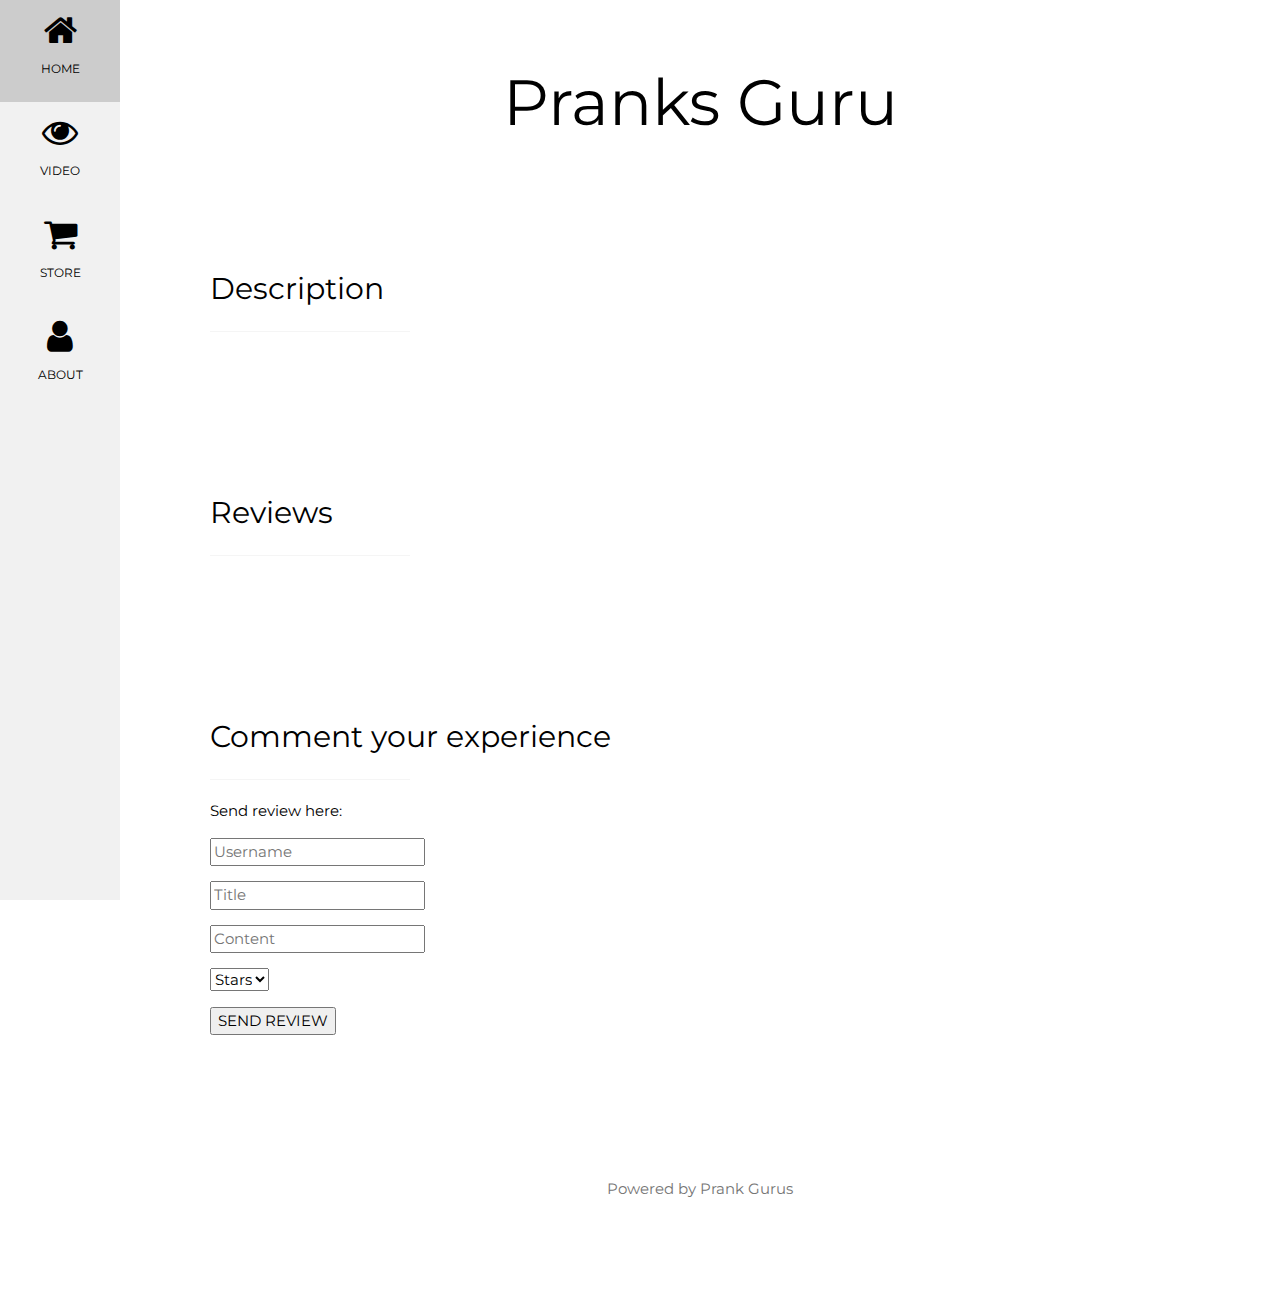
<file: PrankGuru-master/PrankGuru_1.0_FrontEnd/prank.html>
<!DOCTYPE html>
<html>
<title>Prank</title>
<meta charset="UTF-8">
<meta name="viewport" content="width=device-width, initial-scale=1">
<link rel="stylesheet" href="https://www.w3schools.com/w3css/4/w3.css">
<link rel="stylesheet" href="https://fonts.googleapis.com/css?family=Montserrat">
<link rel="stylesheet" href="https://cdnjs.cloudflare.com/ajax/libs/font-awesome/4.7.0/css/font-awesome.min.css">
<style>
body, h1,h2,h3,h4,h5,h6 {font-family: "Montserrat", sans-serif}
.w3-row-padding img {margin-bottom: 12px}
/* Set the width of the sidebar to 120px */
.w3-sidebar {width: 120px;background: #222;}
/* Add a left margin to the "page content" that matches the width of the sidebar (120px) */
#main {margin-left: 120px}
/* Remove margins from "page content" on small screens */
@media only screen and (max-width: 600px) {#main {margin-left: 0}}
</style>
<head>
  <script src="https://ajax.googleapis.com/ajax/libs/jquery/3.5.1/jquery.min.js"></script>

  <script src="js/prank.js"></script>

</head>

<body class="w3-white">

  <!-- Icon Bar (Sidebar - hidden on small screens) -->
<nav class="w3-sidebar w3-bar-block w3-small w3-hide-small w3-center w3-light-grey">
  <!-- Avatar image in top left corner -->
  <a href="index.html" class="w3-bar-item w3-button w3-padding-large">
    <i class="fa fa-home w3-xxlarge"></i>
    <p>HOME</p>
  </a>
 <a href="#video" class="w3-bar-item w3-button w3-padding-large ">
    <i class="fa fa-eye w3-xxlarge"></i>
    <p>VIDEO</p>
  </a>
  <a href="store.html" class="w3-bar-item w3-button w3-padding-large ">
    <i class="fa fa-shopping-cart w3-xxlarge"></i>
    <p>STORE</p>
  </a>
  <a href="#about" class="w3-bar-item w3-button w3-padding-large">
    <i class="fa fa-user w3-xxlarge"></i>
    <p>ABOUT</p>
  </a>
</nav>

<!-- Navbar on small screens (Hidden on medium and large screens) -->
<div class="w3-top w3-hide-large w3-hide-medium" id="myNavbar">
  <div class="w3-bar w3-black w3-opacity w3-hover-opacity-off w3-center w3-small">
    <a href="#" class="w3-bar-item w3-button" style="width:25% !important">HOME</a>
    <a href="#about" class="w3-bar-item w3-button" style="width:25% !important">ABOUT</a>
    <a href="#video" class="w3-bar-item w3-button" style="width:25% !important">PHOTOS</a>
    <a href="store.html" class="w3-bar-item w3-button" style="width:25% !important">STORE</a>
    <a href="#contact" class="w3-bar-item w3-button" style="width:25% !important">CONTACT</a>
  </div>
</div>

<!-- Page Content -->
<div class="w3-padding-large" id="main">
  <!-- Header/Home -->
  <header class="w3-container w3-padding-32 w3-center" id="video">
    <h1 class="w3-jumbo"><span class="w3-hide-small">Pranks Guru</span></h1>
    <div id="youtube-div"></div>
    <!--<iframe width="100%" height="650" src="https://www.youtube.com/embed/tKqJ9J1THaU"></iframe>-->
  </header>

  <!-- Description -->
  <div class="w3-content w3-justify w3-text-grey w3-padding-64" id="about">
    <h2 class="w3-text-black">Description</h2>
    <hr style="width:200px" class="w3-opacity">
    <div id="description-div"></div>
  </div>
  
   <!-- Description -->
   <div class="w3-content w3-justify w3-text-grey w3-padding-64" id="">
    <h2 class="w3-text-black">Reviews</h2>
    <hr style="width:200px" class="w3-opacity">

   <div id="div-review"></div>


  </div>
  

  <!-- Comment your experience -->
  <div class="w3-padding-64 w3-content w3-text-black" id="contact">
    <h2 class="w3-text-black">Comment your experience</h2>
    <hr style="width:200px" class="w3-opacity">


    <p>Send review here:</p>

    <form>
      <p><input id="in-username" class="form-control" type="text" placeholder="Username" required name="Username"></p>
      <p><input id="in-title" class="form-control" type="text" placeholder="Title" required name="Title"></p>
      <p><input id="in-content" class="form-control" type="text" placeholder="Content" required name="Content"></p>
    
        <p> <form class="ropdown show form-control">
        <select id="in-stars" role="button" data-toggle="dropdown" aria-haspopup="true" aria-expanded="false">
          <option value="3">Stars</option>
          <option value="1">1</option>
          <option value="2">2</option>
          <option value="3">3</option>
          <option value="4">4</option>
          <option value="5">5</option>
        </select>
        </form></p>
    </form>
    <button id="submit-review" class="" type="submit">
       SEND REVIEW
        </button>
  <!-- End Contact Section --> 
  </div>
  
    <!-- Footer -->
  <footer class="w3-content w3-padding-64 w3-text-grey w3-xlarge">
  
    <p class="w3-medium" align="center">Powered by Prank Gurus</a></p>
  <!-- End footer -->
  </footer>

<!-- END PAGE CONTENT -->
</div>

</body>
</html>
</file>
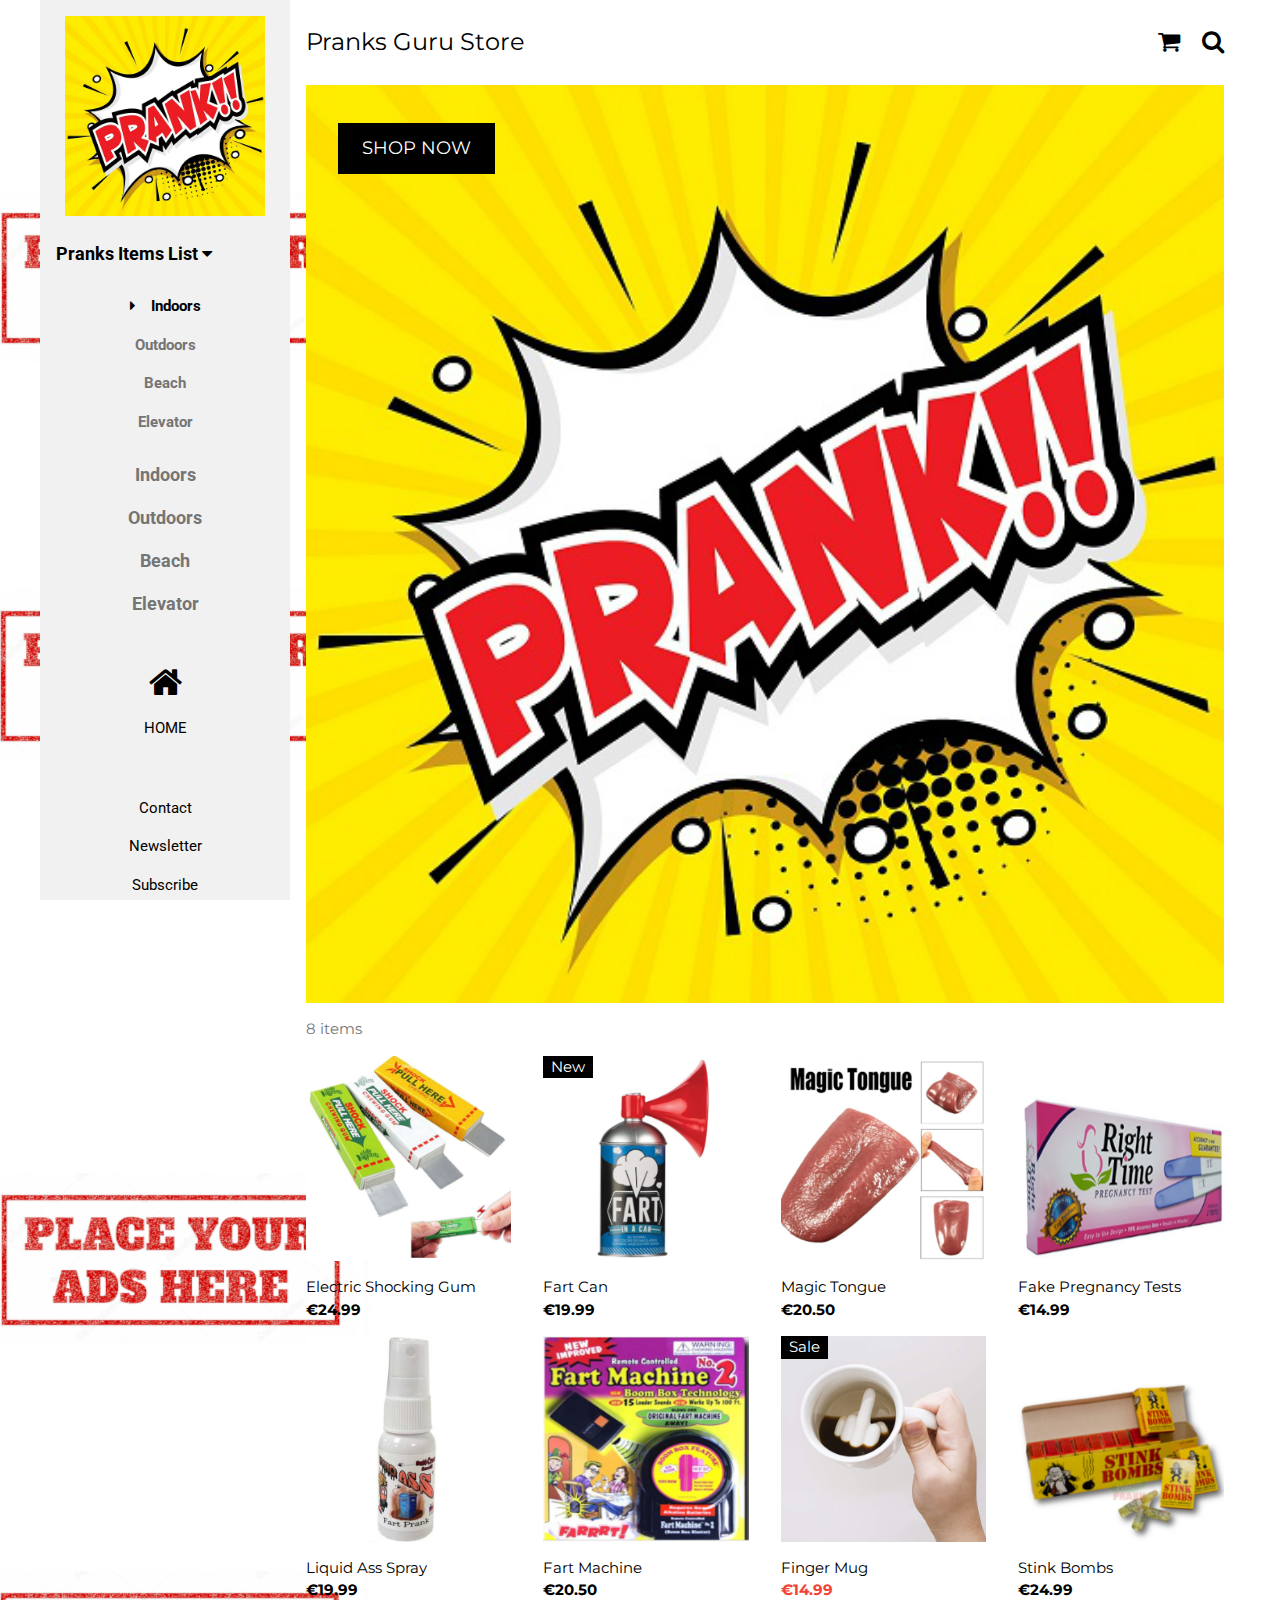
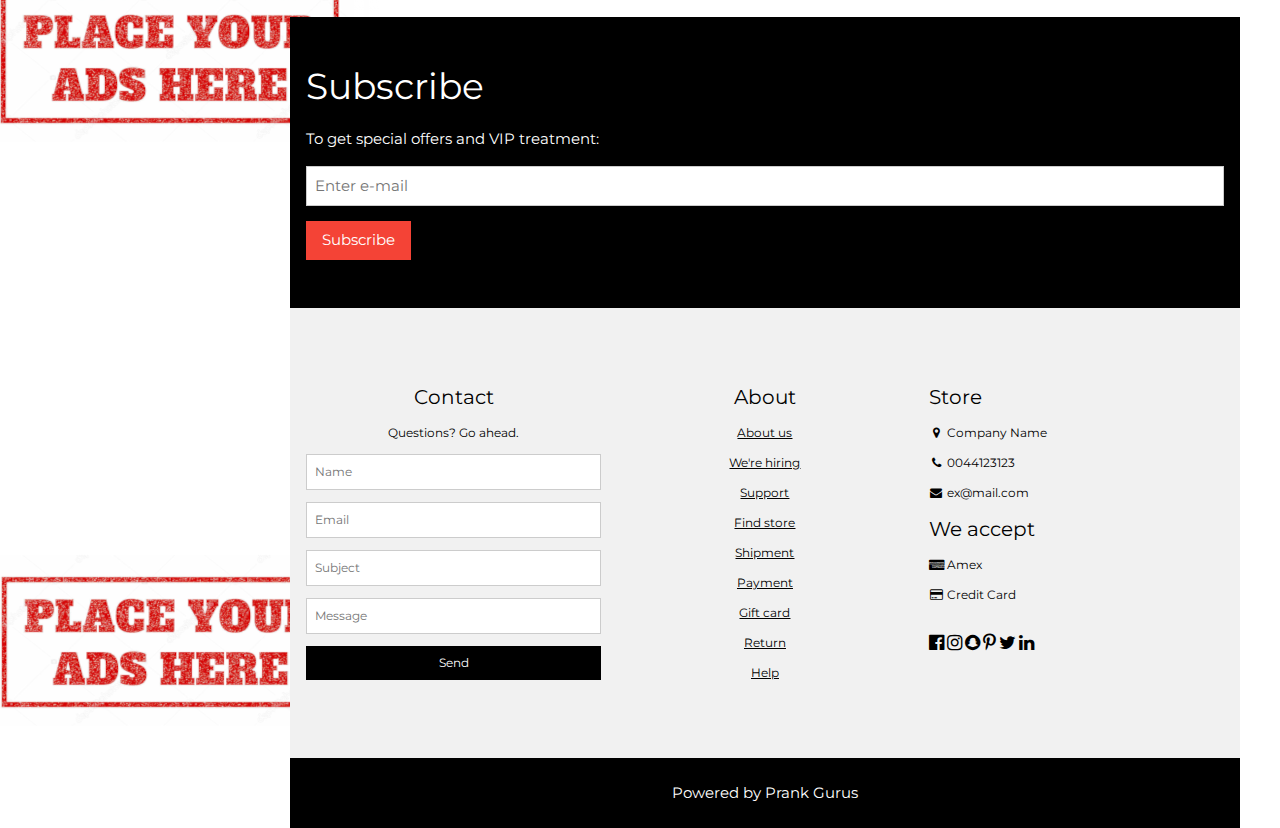
<file: PrankGuru-master/PrankGuru_1.0_FrontEnd/store.html>
<!DOCTYPE html>
<html>
<title>Pranks Guru Store</title>
<meta charset="UTF-8">
<meta name="viewport" content="width=device-width, initial-scale=1">
<link rel="stylesheet" href="https://www.w3schools.com/w3css/4/w3.css">
<link rel="stylesheet" href="https://fonts.googleapis.com/css?family=Roboto">
<link rel="stylesheet" href="https://fonts.googleapis.com/css?family=Montserrat">
<link rel="stylesheet" href="https://cdnjs.cloudflare.com/ajax/libs/font-awesome/4.7.0/css/font-awesome.min.css">
<style>
.w3-sidebar a {font-family: "Roboto", sans-serif}
body,h1,h2,h3,h4,h5,h6,.w3-wide {font-family: "Montserrat", sans-serif;}

</style>

<style>
    body {
      background-image: url('resources/add.png');
    }
    </style>
<body class="w3-content" style="max-width:1200px">


<!-- Sidebar/menu -->
<nav class="w3-sidebar w3-bar-block w3-white w3-collapse w3-top w3-light-grey w3-center" style="z-index:3;width:250px" id="mySidebar">
  <div class="w3-container w3-display-container w3-padding-16">
    <i onclick="w3_close()" class="fa fa-remove w3-hide-large w3-button w3-display-topright"></i>
    <img height="200"" src="resources/prank.png">
  </div>
  <class class="w3-padding-64 w3-large w3-text-grey" style="font-weight:bold">
 
    <a onclick="myAccFunc()" href="javascript:void(0)" class="w3-button w3-block w3-white w3-left-align w3-light-grey" id="myBtn">
      Pranks Items List <i class="fa fa-caret-down"></i>
    </a>
    <div id="demoAcc" class="w3-bar-block w3-hide w3-padding-large w3-medium">
      <a href="#" class="w3-bar-item w3-button w3-light-grey"><i class="fa fa-caret-right w3-margin-right"></i>Indoors</a>
      <a href="#" class="w3-bar-item w3-button">Outdoors</a>
      <a href="#" class="w3-bar-item w3-button">Beach</a>
      <a href="#" class="w3-bar-item w3-button">Elevator</a>
    </div>
    <a href="#" class="w3-bar-item w3-button">Indoors</a>
    <a href="#" class="w3-bar-item w3-button">Outdoors</a>
    <a href="#" class="w3-bar-item w3-button">Beach</a>
    <a href="#" class="w3-bar-item w3-button">Elevator</a>
   
    </class>
    
  </div>
  <br>
  <a href="index.html" class="w3-bar-item w3-button w3-padding-large w3-center">
    <i class="fa fa-home w3-xxlarge"></i>
    <p>HOME</p>
  </a>
  <br>
  <a href="#footer" class="w3-bar-item w3-button w3-padding">Contact</a> 
  <a href="javascript:void(0)" class="w3-bar-item w3-button w3-padding" onclick="document.getElementById('newsletter').style.display='block'">Newsletter</a> 
  <a href="#footer"  class="w3-bar-item w3-button w3-padding">Subscribe</a>
</nav>

<!-- Top menu on small screens -->
<header class="w3-bar w3-top w3-hide-large w3-black w3-xlarge">
    <img src="resources/prank.png">
  <a href="javascript:void(0)" class="w3-bar-item w3-button w3-padding-24 w3-right" onclick="w3_open()"><i class="fa fa-bars"></i></a>
</header>

<!-- Overlay effect when opening sidebar on small screens -->
<div class="w3-overlay w3-hide-large" onclick="w3_close()" style="cursor:pointer" title="close side menu" id="myOverlay"></div>

<!-- !PAGE CONTENT! -->
<div class="w3-main" style="margin-left:250px">

  <!-- Push down content on small screens -->
  <div class="w3-hide-large" style="margin-top:83px"></div>
  
  <!-- Top header -->
  <header class="w3-container w3-xlarge">
    <p class="w3-left">Pranks Guru Store</p>
    <p class="w3-right">
      <i class="fa fa-shopping-cart w3-margin-right"></i>
      <i class="fa fa-search"></i>
    </p>
  </header>

  <!-- Image header -->
  <div class="w3-display-container w3-container">
    <img src="resources/prank.png" alt="Jeans" style="width:100%">
    <div class="w3-display-topleft w3-text-white" style="padding:24px 48px">
      <p><a href="" class="w3-button w3-black w3-padding-large w3-large">SHOP NOW</a></p>
    </div>
  </div>

  <div class="w3-container w3-text-grey" id="jeans">
    <p>8 items</p>
  </div>

  <!-- Product grid -->
  <div class="w3-row">
    <div class="w3-col l3 s6">
      <div class="w3-container">
        <img src="resources/electricGum.PNG" style="width:100%">
        <p>Electric Shocking Gum
<br><b>€24.99</b></p>
      </div>
      <div class="w3-container">
        <img src="resources/farPrank.png" style="width:100%">
        <p>Liquid Ass Spray<br><b>€19.99</b></p>
      </div>
    </div>

    <div class="w3-col l3 s6">
      <div class="w3-container">
        <div class="w3-display-container">
          <img src="resources/fartCan.PNG" style="width:100%">
          <span class="w3-tag w3-display-topleft">New</span>
          <div class="w3-display-middle w3-display-hover">
            <button class="w3-button w3-black">Buy now <i class="fa fa-shopping-cart"></i></button>
          </div>
        </div>
        <p>Fart Can<br><b>€19.99</b></p>
      </div>
      <div class="w3-container">
        <img src="resources/fartMachine.PNG" style="width:100%">
        <p>Fart Machine<br><b>€20.50</b></p>
      </div>
    </div>

    <div class="w3-col l3 s6">
      <div class="w3-container">
        <img src="resources/magicTongue.PNG" style="width:100%">
        <p>Magic Tongue<br><b>€20.50</b></p>
      </div>
      <div class="w3-container">
        <div class="w3-display-container">
          <img src="resources/mug.PNG" style="width:100%">
          <span class="w3-tag w3-display-topleft">Sale</span>
          <div class="w3-display-middle w3-display-hover">
            <button class="w3-button w3-black">Buy now <i class="fa fa-shopping-cart"></i></button>
          </div>
        </div>
        <p>Finger Mug<br><b class="w3-text-red">€14.99</b></p>
      </div>
    </div>

    <div class="w3-col l3 s6">
      <div class="w3-container">
        <img src="resources/pregnancyTests.PNG" style="width:100%">
        <p>Fake Pregnancy Tests
<br><b>€14.99</b></p>
      </div>
      <div class="w3-container">
        <img src="resources/stinkBombs.PNG" style="width:100%">
        <p>Stink Bombs
<br><b>€24.99</b></p>
      </div>
    </div>
  </div>

  <!-- Subscribe section -->
  <div class="w3-container w3-black w3-padding-32">
    <h1>Subscribe</h1>
    <p>To get special offers and VIP treatment:</p>
    <p><input class="w3-input w3-border" type="text" placeholder="Enter e-mail" style="width:100%"></p>
    <button type="button" class="w3-button w3-red w3-margin-bottom">Subscribe</button>
  </div>
  
  <!-- Footer -->
  <footer class="w3-padding-64 w3-light-grey w3-small w3-center" id="footer">
    <div class="w3-row-padding">
      <div class="w3-col s4">
        <h4>Contact</h4>
        <p>Questions? Go ahead.</p>
        <form target="_blank">
          <p><input class="w3-input w3-border" type="text" placeholder="Name" name="Name" required></p>
          <p><input class="w3-input w3-border" type="text" placeholder="Email" name="Email" required></p>
          <p><input class="w3-input w3-border" type="text" placeholder="Subject" name="Subject" required></p>
          <p><input class="w3-input w3-border" type="text" placeholder="Message" name="Message" required></p>
          <button type="submit" class="w3-button w3-block w3-black">Send</button>
        </form>
      </div>

      <div class="w3-col s4">
        <h4>About</h4>
        <p><a href="#">About us</a></p>
        <p><a href="#">We're hiring</a></p>
        <p><a href="#">Support</a></p>
        <p><a href="#">Find store</a></p>
        <p><a href="#">Shipment</a></p>
        <p><a href="#">Payment</a></p>
        <p><a href="#">Gift card</a></p>
        <p><a href="#">Return</a></p>
        <p><a href="#">Help</a></p>
      </div>

      <div class="w3-col s4 w3-justify">
        <h4>Store</h4>
        <p><i class="fa fa-fw fa-map-marker"></i> Company Name</p>
        <p><i class="fa fa-fw fa-phone"></i> 0044123123</p>
        <p><i class="fa fa-fw fa-envelope"></i> ex@mail.com</p>
        <h4>We accept</h4>
        <p><i class="fa fa-fw fa-cc-amex"></i> Amex</p>
        <p><i class="fa fa-fw fa-credit-card"></i> Credit Card</p>
        <br>
        <i class="fa fa-facebook-official w3-hover-opacity w3-large"></i>
        <i class="fa fa-instagram w3-hover-opacity w3-large"></i>
        <i class="fa fa-snapchat w3-hover-opacity w3-large"></i>
        <i class="fa fa-pinterest-p w3-hover-opacity w3-large"></i>
        <i class="fa fa-twitter w3-hover-opacity w3-large"></i>
        <i class="fa fa-linkedin w3-hover-opacity w3-large"></i>
      </div>
    </div>
  </footer>

  <div class="w3-black w3-center w3-padding-24">Powered by Prank Gurus</a></div>

  <!-- End page content -->
</div>

<!-- Newsletter Modal -->
<div id="newsletter" class="w3-modal">
  <div class="w3-modal-content w3-animate-zoom" style="padding:32px">
    <div class="w3-container w3-white w3-center">
      <i onclick="document.getElementById('newsletter').style.display='none'" class="fa fa-remove w3-right w3-button w3-transparent w3-xxlarge"></i>
      <h2 class="w3-wide">NEWSLETTER</h2>
      <p>Join our mailing list to receive updates on new arrivals and special offers.</p>
      <p><input class="w3-input w3-border" type="text" placeholder="Enter e-mail"></p>
      <button type="button" class="w3-button w3-padding-large w3-red w3-margin-bottom" onclick="document.getElementById('newsletter').style.display='none'">Subscribe</button>
    </div>
  </div>
</div>

<script>
// Accordion 
function myAccFunc() {
  var x = document.getElementById("demoAcc");
  if (x.className.indexOf("w3-show") == -1) {
    x.className += " w3-show";
  } else {
    x.className = x.className.replace(" w3-show", "");
  }
}

// Click on the "Jeans" link on page load to open the accordion for demo purposes
document.getElementById("myBtn").click();


// Open and close sidebar
function w3_open() {
  document.getElementById("mySidebar").style.display = "block";
  document.getElementById("myOverlay").style.display = "block";
}
 
function w3_close() {
  document.getElementById("mySidebar").style.display = "none";
  document.getElementById("myOverlay").style.display = "none";
}
</script>

</body>
</html>
</file>
